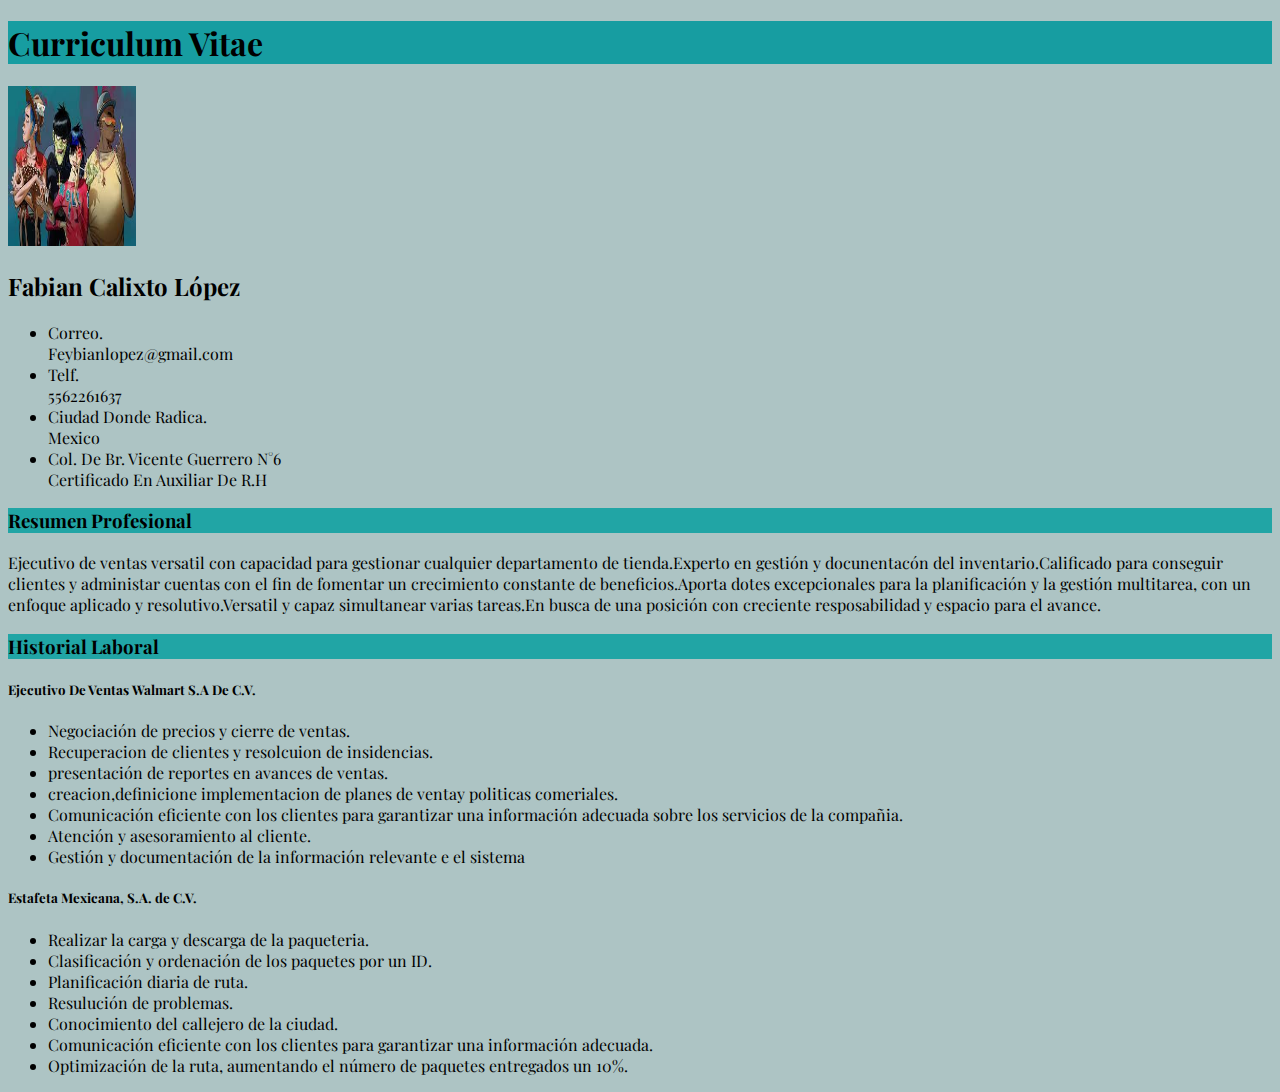
<file: index.html>
<!DOCTYPE html>
<html lang="en">
<head>
    <meta charset="UTF-8">
    <meta name="viewport" content="width=device-width, initial-scale=1.0">
    <title>Fabian Clixto López</title>
    <link rel="preconnect" href="https://fonts.gstatic.com" crossorigin>
    <link href="https://fonts.googleapis.com/css2?family=Playfair+Display:wght@500&display=swap" rel="stylesheet">
    <link rel="stylesheet" href="styles.css">
    
</head>
<body>
       <div>
              <h1 id="titulo">Curriculum Vitae</h1>
              <img class="imagen" src="descarga.jpg"/> 
              <h2>Fabian Calixto López</h2>
       </div>
       
        <div>              <ul>
                <li>Correo.<br>Feybianlopez@gmail.com</li> 
                <li>Telf.<br>5562261637 </li> 
                <li>Ciudad Donde Radica.<br> Mexico </li> 
                <li>Col. De Br. Vicente Guerrero N°6<br> Certificado En Auxiliar De R.H</li> 
            </ul>       
        </div>
        <div>
               <h3>Resumen Profesional</h3>  
       <p>Ejecutivo de ventas versatil con capacidad para gestionar cualquier departamento de tienda.Experto en gestión y docunentacón del inventario.Calificado para conseguir clientes y administar cuentas con el fin de fomentar un crecimiento constante de beneficios.Aporta dotes excepcionales para la planificación y la gestión multitarea, con un enfoque aplicado y resolutivo.Versatil y capaz simultanear varias tareas.En busca de una posición con creciente resposabilidad y espacio para el avance. </p> 
               <h3>Historial Laboral</h3>
        <h5>Ejecutivo De Ventas Walmart S.A De C.V.</h5>
            <ul>
                <li>Negociación de precios y cierre de ventas.</li>
                <li>Recuperacion de clientes y resolcuion de insidencias.</li>
                <li>presentación de reportes en avances de ventas.</li>
                <li>creacion,definicione implementacion de planes de ventay politicas comeriales.</li>
                <li>Comunicación eficiente con los clientes para garantizar una información adecuada sobre los servicios de la compañia.</li>
                <li>Atención y asesoramiento al cliente.</li>
                <li>Gestión y documentación de la información relevante e el sistema</li>
            </ul>
        <h5> Estafeta Mexicana, S.A. de C.V.</h5>
               <ul> 
                   <li>Realizar la carga y descarga de la paqueteria.</li>
                   <li>Clasificación y ordenación de los paquetes por un ID.</li> 
                   <li>Planificación diaria de ruta.</li>
                   <li>Resulución de problemas.</li>
                   <li>Conocimiento del callejero de la ciudad.</li>  
                   <li>Comunicación eficiente con los clientes para garantizar una información adecuada.</li> 
                   <li>Optimización de la ruta, aumentando el número de paquetes entregados un 10%.</li>
               </ul>
                  
           
        </div>
               
    </body>
</html>
</file>
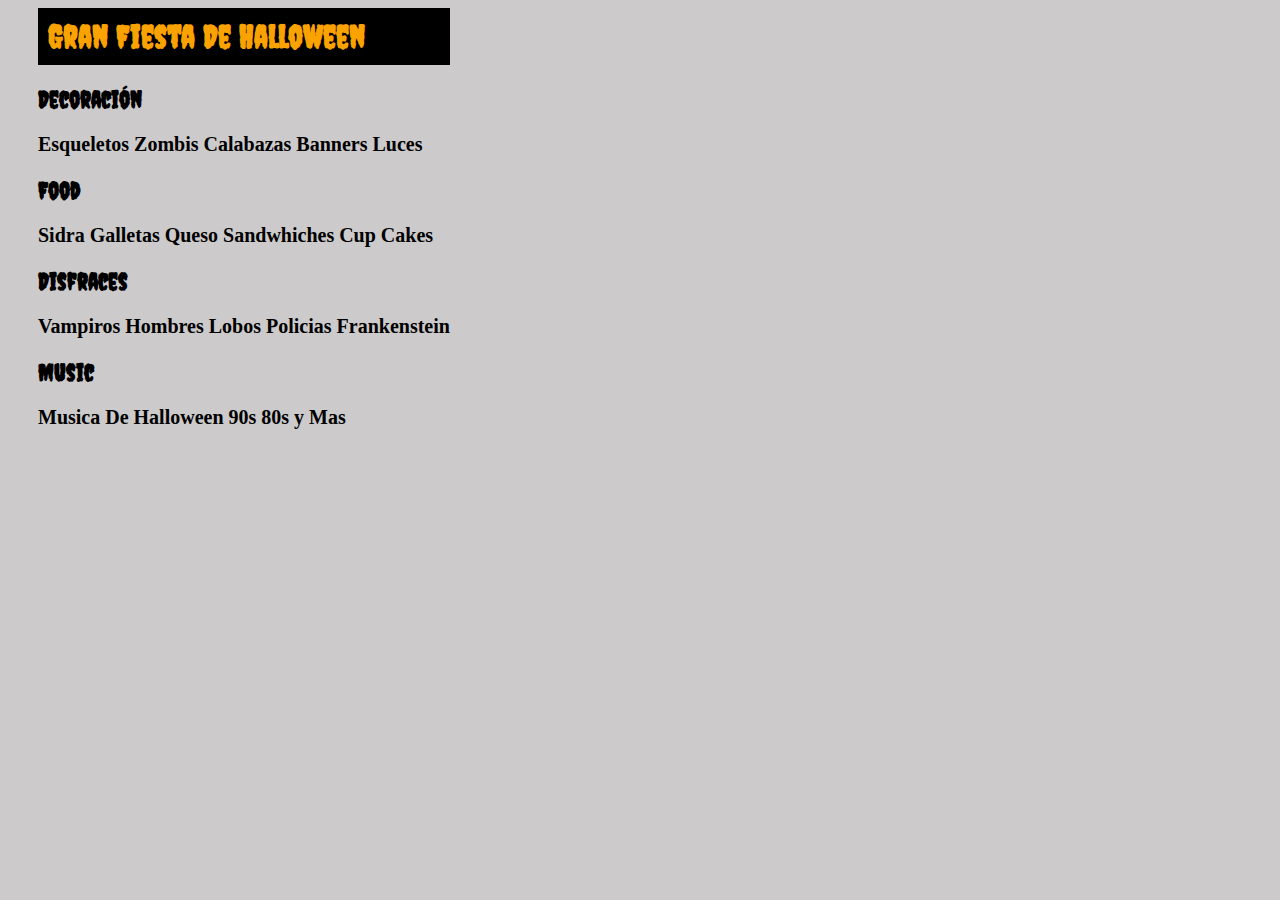
<file: Invit.html>
<!DOCTYPE html>
<html lang="en">
<head>
    <meta charset="UTF-8">
    <meta name="viewport" content="width=device-width, initial-scale=1.0">
    <link rel="stylesheet" href="style.css">
    <title>Ivitación</title>
    <link rel="preconnect" href="https://fonts.googleapis.com">
    <link rel="preconnect" href="https://fonts.gstatic.com" crossorigin>
    <link href="https://fonts.googleapis.com/css2?family=Creepster&family=Playfair+Display:wght@500&display=swap" rel="stylesheet">
 </head>
<body>
    <div id="halloween">
      <h1>Gran Fiesta De Halloween</h1>
          <h2>Decoración</h2>
          <p>Esqueletos Zombis Calabazas Banners Luces</p>
    
          <h2>Food</h2>
          <p>Sidra Galletas Queso Sandwhiches Cup Cakes
    
          <h2>Disfraces</h2>
          <p>Vampiros Hombres Lobos Policias Frankenstein</p>
    
          <h2>Music</h2>
          <p>Musica De Halloween 90s 80s y Mas</p>
    </div>
</body>
</html>
</file>
<file: styles.css>
html{
    background-color: rgb(173, 196, 196);
   }
 
*{
    font-family: 'Playfair Display', serif;
}

#titulo
{
   background-color: rgb(23, 157, 161);
   color: rgb(0, 0, 0);
   text-align: center;
   display: flex;
}

h3{
    background-color: rgb(33, 165, 165);
}

.centrado{
    text-align: center;
}

.imagen
{
    width: 8rem;
    height: 10rem;
  
}
</file>
<file: style.css>
html{
    background-color: rgb(204, 202, 202);
    color: rgb(0, 0, 0) ;
    display: flex;
    }
h1
{  
    background-color: black; 
    color: rgb(250, 162, 0);
   font-family: 'Creepster', cursive;
   margin: 0%;
   padding: 10px;
}

h2
{
    font-family: 'Creepster', cursive;
    margin-top: 20PX;
}

p
{ 
     margin-top: 5PX;
    font-size: 20px;
    color: rgb(0, 0, 0);
    font-weight: bold;
    margin-bottom: 20px;
 }

#halloween
{
    margin-left: 30px;

}
</file>
